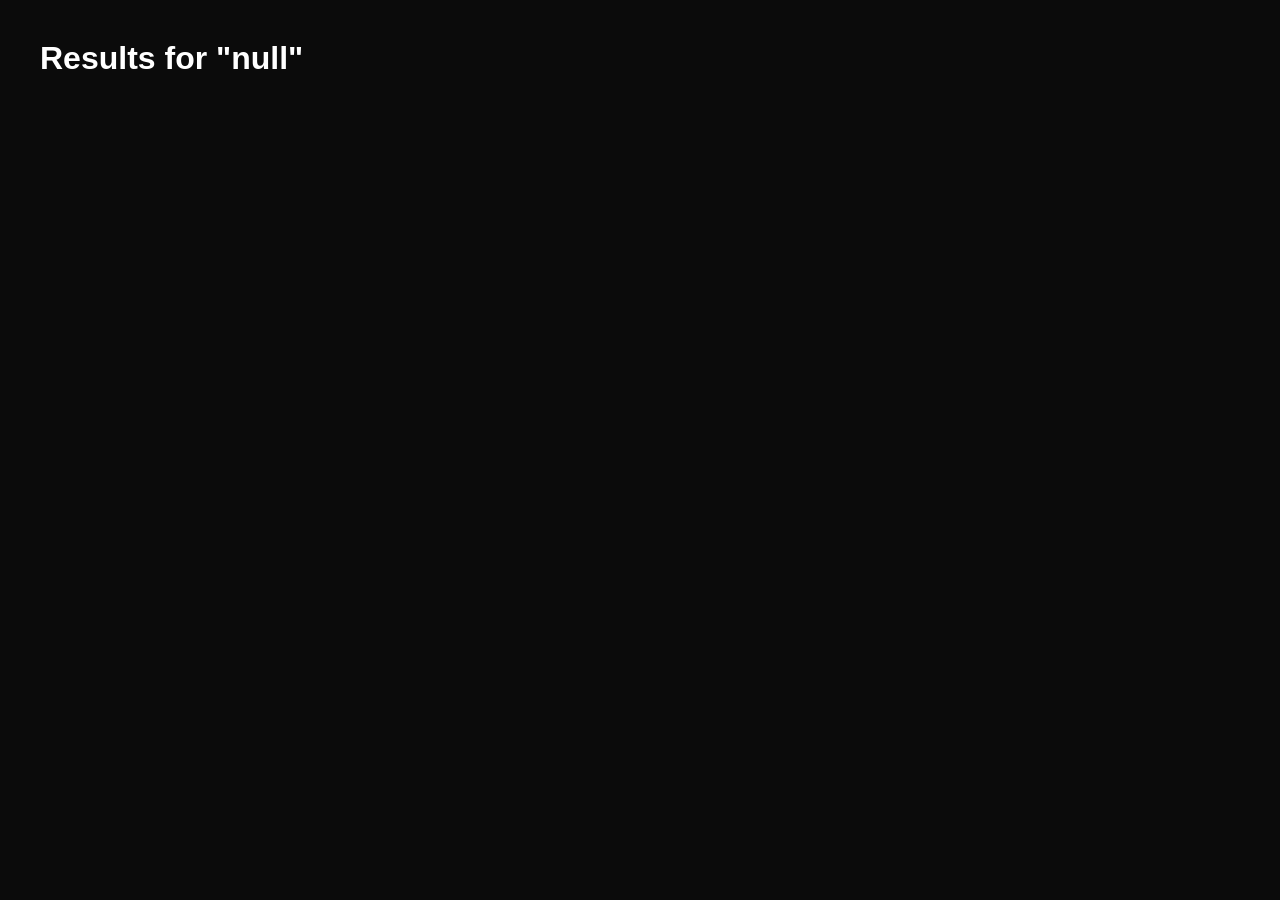
<file: Movie_Search/pages/search.html>
<!DOCTYPE html>
<html lang="en">
<head>

<meta charset="UTF-8">
<meta name="viewport" content="width=device-width, initial-scale=1.0">

<title>Search Results</title>

<style>

*{
margin:0;
padding:0;
box-sizing:border-box;
}

body{
background:#0b0b0b;
font-family:Arial,sans-serif;
color:white;
padding:40px;
}

h1{
margin-bottom:30px;
}

.results{
display:grid;
grid-template-columns:
repeat(auto-fill,minmax(220px,1fr));
gap:25px;
}

.movie-card{

background:#181818;

border-radius:12px;

overflow:hidden;

cursor:pointer;

transition:.4s;
}

.movie-card:hover{

transform:
translateY(-10px)
scale(1.05);

box-shadow:
0 20px 40px rgba(0,0,0,.6);

}

.movie-card img{

width:100%;
height:330px;
object-fit:cover;

}

.movie-info{

padding:15px;

}

.movie-info h3{

font-size:1rem;

}

</style>

</head>

<body>

<h1 id="title">
Search Results
</h1>

<div class="results" id="results">

</div>

<script>

const API_KEY =
"13ac9bfa472af87785dae3ff8a14cf3c";

const params =
new URLSearchParams(
window.location.search
);

const query =
params.get("query");

document.getElementById(
"title"
).innerText =
`Results for "${query}"`;

async function searchMovie() {

const response =
await fetch(

`https://api.themoviedb.org/3/search/movie?api_key=${API_KEY}&query=${query}`

);

const data =
await response.json();

const results =
document.getElementById(
"results"
);

data.results.forEach(movie=>{

const card =
document.createElement("div");

card.classList.add(
"movie-card"
);

card.innerHTML=`

<img
src="${
movie.poster_path
?
'https://image.tmdb.org/t/p/w500'+movie.poster_path
:
'https://via.placeholder.com/220x330'
}"
>

<div class="movie-info">

<h3>
${movie.title}
</h3>

</div>

`;

results.appendChild(card);

});

}

searchMovie();

</script>

</body>
</html>
</file>
